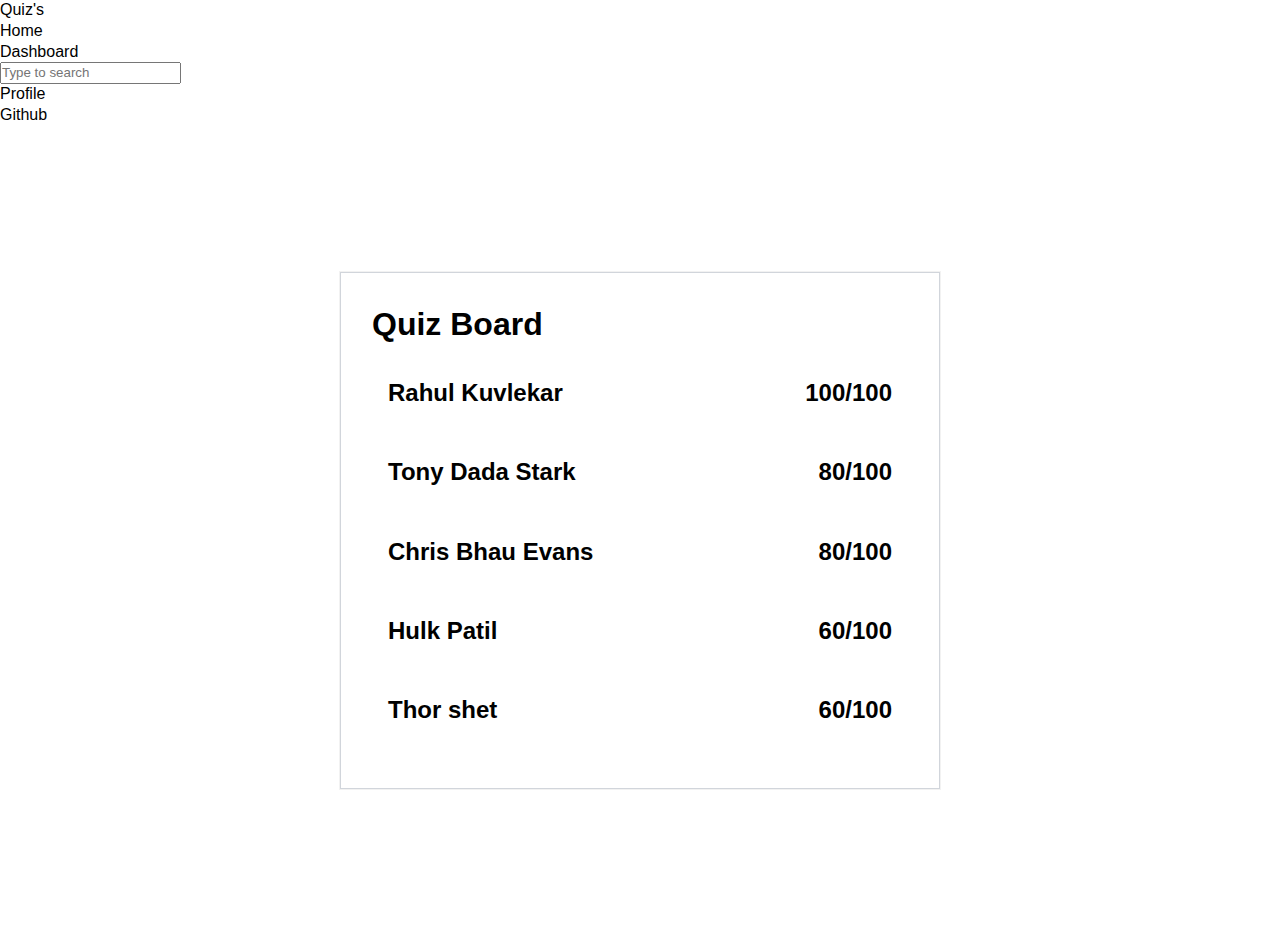
<file: Pages/dashboard.html>
<!DOCTYPE html>
<html lang="en">
  <head>
    <meta charset="UTF-8" />
    <meta http-equiv="X-UA-Compatible" content="IE=edge" />
    <meta name="viewport" content="width=device-width, initial-scale=1.0" />
    <title>Dashboard |Quiz's</title>
    <link
      rel="stylesheet"
      href="https://cdnjs.cloudflare.com/ajax/libs/font-awesome/6.0.0-beta3/css/all.min.css"
      integrity="sha512-Fo3rlrZj/k7ujTnHg4CGR2D7kSs0v4LLanw2qksYuRlEzO+tcaEPQogQ0KaoGN26/zrn20ImR1DfuLWnOo7aBA=="
      crossorigin="anonymous"
      referrerpolicy="no-referrer"
    />
    <link
      rel="stylesheet"
      href="https://component-library-rk.netlify.app/Styles/Component.css"
    />
    <link rel="stylesheet" href="/Stylesheet/index.css" />
    <link rel="stylesheet" href="/Stylesheet/dashboard.css" />
    <script src="/Scripts/index.js" defer></script>
  </head>
  <body>
    <header class="nav-bar">
      <nav class="nav-bar-container">
        <div class="nav-section">
          <div id="doc-burgerMenu" class="burger-menu">
            <div class="line1"></div>
            <div class="line2"></div>
            <div class="line3"></div>
          </div>
          <div class="nav-logo-title">
            <a class="link-no-style" href="/index.html"> Quiz's </a>
          </div>
          <ul class="nav-pill nav-menu">
            <li class="list-inline-item">
              <a href="/index.html" class="link-no-style">Home</a>
            </li>
            <li class="list-inline-item">
              <a href="/Pages/dashboard.html" class="link-no-style"
                >Dashboard</a
              >
            </li>
          </ul>
        </div>

        <!-- search bar -->

        <div class="nav-section">
          <label class="search-bar">
            <span class="search-bar-btn" type="submit"
              ><i class="fa fa-search"> </i
            ></span>
            <input
              class="search-bar-input"
              type="text"
              placeholder="Type to search"
              name="search"
            />
          </label>

          <ul class="nav-pill nav-btn-icons">
            <li class="profile-btn-icon list-inline-item">
              <a href="/Pages/login.html" class="nav-icon-btn">
                <span class="nav-icon">
                  <i class="fas fa-user"></i>
                </span>
                <span class="nav-icon-text"> Profile </span>
              </a>

              <!-- DROPDOWN -->
              <ul class="list profile-dropdown">
                <li>
                  <a href="/Pages/login.html">Login</a>
                </li>
                <hr />
                <li>
                  <a href="/Pages/signup.html">SignUp</a>
                </li>
                <hr />
                <li>
                  <a href="/index.html">Logout</a>
                </li>
              </ul>
            </li>
            <li class="list-inline-item">
              <a
                href="https://github.com/RahulKuvlekar/Quiz"
                class="nav-icon-btn"
                target="_blank"
              >
                <span class="nav-icon">
                  <i class="fa-brands fa-github"></i>
                </span>
                <span class="nav-icon-text"> Github </span>
              </a>
            </li>
          </ul>
        </div>
      </nav>
    </header>

    <div class="full-page">
      <div class="simple-card">
        <h1 class="">Quiz Board</h1>
        <div class="card-quizBoard">
          <h2 class="card-title">Rahul Kuvlekar</h2>
          <h2 class="card-score">100/100</h2>
        </div>
        <div class="card-quizBoard">
          <h2 class="card-title">Tony Dada Stark</h2>
          <h2 class="card-score">80/100</h2>
        </div>
        <div class="card-quizBoard">
          <h2 class="card-title">Chris Bhau Evans</h2>
          <h2 class="card-score">80/100</h2>
        </div>
        <div class="card-quizBoard">
          <h2 class="card-title">Hulk Patil</h2>
          <h2 class="card-score">60/100</h2>
        </div>
        <div class="card-quizBoard">
          <h2 class="card-title">Thor shet</h2>
          <h2 class="card-score">60/100</h2>
        </div>
      </div>
    </div>
  </body>
</html>
</file>
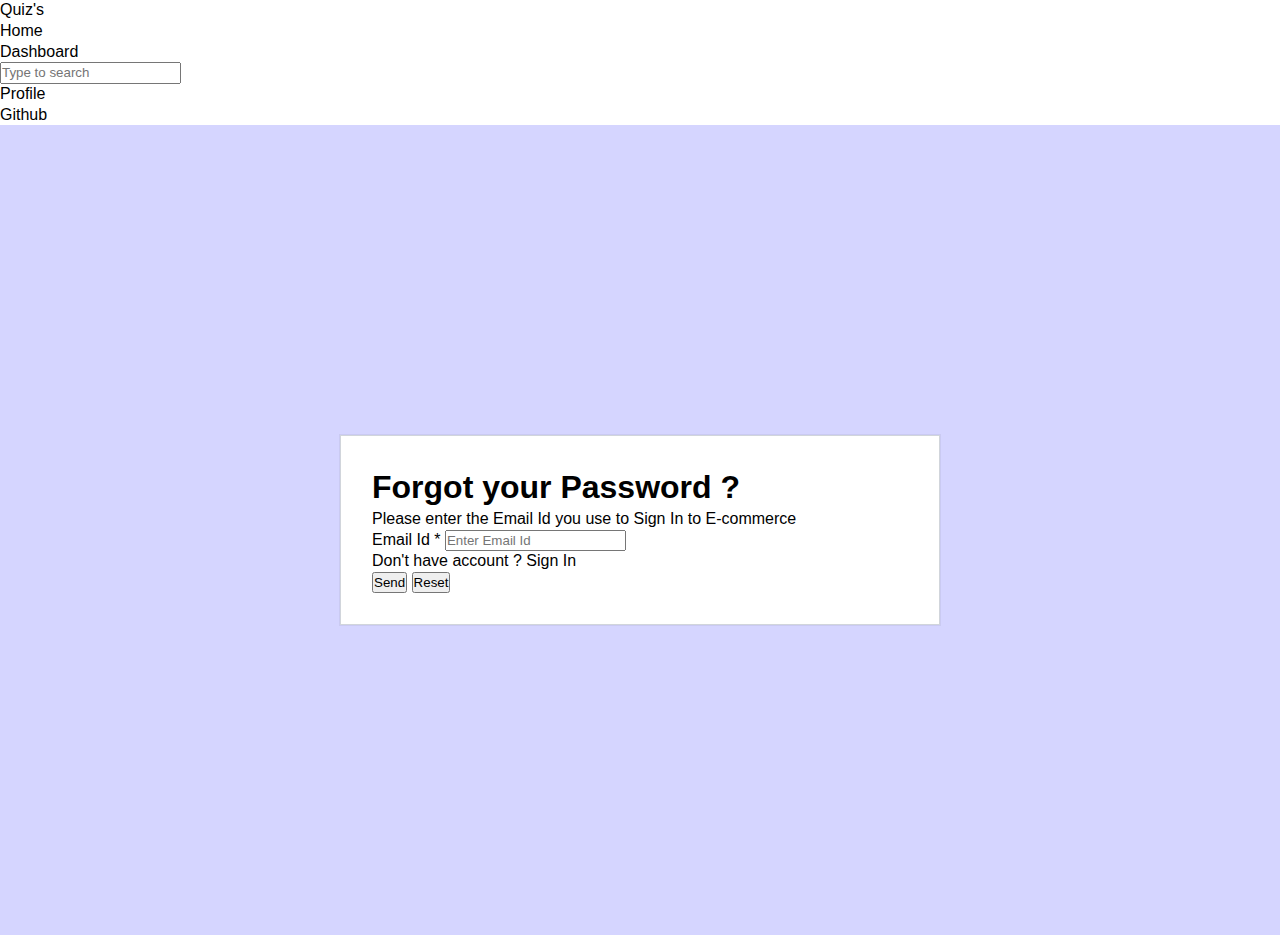
<file: Pages/forgotPassword.html>
<!DOCTYPE html>
<html lang="en">
  <head>
    <meta charset="UTF-8" />
    <meta http-equiv="X-UA-Compatible" content="IE=edge" />
    <meta name="viewport" content="width=device-width, initial-scale=1.0" />
    <title>Forgot Password | Quiz</title>
    <link
      rel="stylesheet"
      href="https://cdnjs.cloudflare.com/ajax/libs/font-awesome/6.0.0-beta3/css/all.min.css"
      integrity="sha512-Fo3rlrZj/k7ujTnHg4CGR2D7kSs0v4LLanw2qksYuRlEzO+tcaEPQogQ0KaoGN26/zrn20ImR1DfuLWnOo7aBA=="
      crossorigin="anonymous"
      referrerpolicy="no-referrer"
    />
    <link
      rel="stylesheet"
      href="https://component-library-rk.netlify.app/Styles/Component.css"
    />
    <link rel="stylesheet" href="/Stylesheet/index.css" />
    <link rel="stylesheet" href="/Stylesheet/login.css" />
    <script src="/Scripts/index.js" defer></script>
  </head>
  <body>
    <header class="nav-bar">
      <nav class="nav-bar-container">
        <div class="nav-section">
          <div id="doc-burgerMenu" class="burger-menu">
            <div class="line1"></div>
            <div class="line2"></div>
            <div class="line3"></div>
          </div>
          <div class="nav-logo-title">
            <a class="link-no-style" href="/index.html"> Quiz's </a>
          </div>
          <ul class="nav-pill nav-menu">
            <li class="list-inline-item">
              <a href="/index.html" class="link-no-style">Home</a>
            </li>
            <li class="list-inline-item">
              <a href="/Pages/dashboard.html" class="link-no-style"
                >Dashboard</a
              >
            </li>
          </ul>
        </div>

        <!-- search bar -->

        <div class="nav-section">
          <label class="search-bar">
            <span class="search-bar-btn" type="submit"
              ><i class="fa fa-search"> </i
            ></span>
            <input
              class="search-bar-input"
              type="text"
              placeholder="Type to search"
              name="search"
            />
          </label>

          <ul class="nav-pill nav-btn-icons">
            <li class="profile-btn-icon list-inline-item">
              <a href="/Pages/login.html" class="nav-icon-btn">
                <span class="nav-icon">
                  <i class="fas fa-user"></i>
                </span>
                <span class="nav-icon-text"> Profile </span>
              </a>

              <!-- DROPDOWN -->
              <ul class="list profile-dropdown">
                <li>
                  <a href="/Pages/login.html">Login</a>
                </li>
                <hr />
                <li>
                  <a href="/Pages/signup.html">SignUp</a>
                </li>
                <hr />
                <li>
                  <a href="/index.html">Logout</a>
                </li>
              </ul>
            </li>
            <li class="list-inline-item">
              <a
                href="https://github.com/RahulKuvlekar/Quiz"
                class="nav-icon-btn"
                target="_blank"
              >
                <span class="nav-icon">
                  <i class="fa-brands fa-github"></i>
                </span>
                <span class="nav-icon-text"> Github </span>
              </a>
            </li>
          </ul>
        </div>
      </nav>
    </header>

    <div class="login">
      <form action="" class="form form-login">
        <!-- Using 'input-group' as outside container, containing label, input  -->

        <div class="input-group">
          <h1 class="text-grey-dk">Forgot your Password ?</h1>
        </div>
        <div class="input-group">
          <p class="text-grey-md">
            Please enter the Email Id you use to Sign In to E-commerce
          </p>
        </div>
        <div class="input-group">
          <label class="input-label">Email Id *</label>
          <input type="email" placeholder="Enter Email Id" required />
        </div>

        <div class="input-group h4 text-grey-dk">
          <p>
            Don't have account ?
            <a href="/Pages/signup.html" class="btn-link link-primary"
              >Sign In</a
            >
          </p>
        </div>
        <button type="submit" class="btn btn-success">Send</button>
        <button type="reset" class="btn btn-success">Reset</button>
      </form>
    </div>
  </body>
</html>
</file>
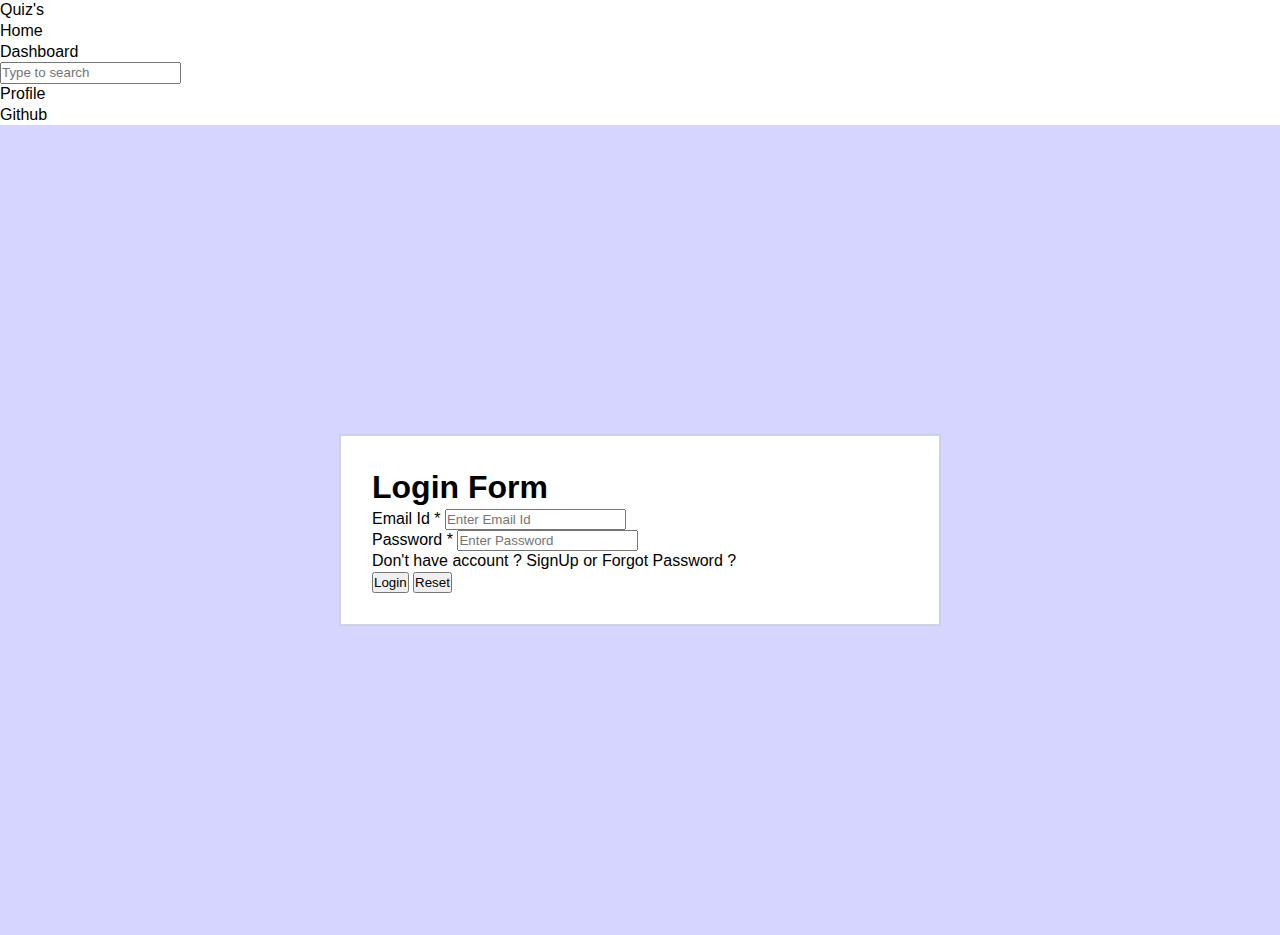
<file: Pages/login.html>
<!DOCTYPE html>
<html lang="en">
  <head>
    <meta charset="UTF-8" />
    <meta http-equiv="X-UA-Compatible" content="IE=edge" />
    <meta name="viewport" content="width=device-width, initial-scale=1.0" />
    <title>Login | Quiz</title>
    <link
      rel="stylesheet"
      href="https://cdnjs.cloudflare.com/ajax/libs/font-awesome/6.0.0-beta3/css/all.min.css"
      integrity="sha512-Fo3rlrZj/k7ujTnHg4CGR2D7kSs0v4LLanw2qksYuRlEzO+tcaEPQogQ0KaoGN26/zrn20ImR1DfuLWnOo7aBA=="
      crossorigin="anonymous"
      referrerpolicy="no-referrer"
    />
    <link
      rel="stylesheet"
      href="https://component-library-rk.netlify.app/Styles/Component.css"
    />
    <link rel="stylesheet" href="/Stylesheet/index.css" />
    <link rel="stylesheet" href="/Stylesheet/login.css" />
    <script src="/Scripts/index.js" defer></script>
  </head>
  <body>
    <header class="nav-bar">
      <nav class="nav-bar-container">
        <div class="nav-section">
          <div id="doc-burgerMenu" class="burger-menu">
            <div class="line1"></div>
            <div class="line2"></div>
            <div class="line3"></div>
          </div>
          <div class="nav-logo-title">
            <a class="link-no-style" href="/index.html"> Quiz's </a>
          </div>
          <ul class="nav-pill nav-menu">
            <li class="list-inline-item">
              <a href="/index.html" class="link-no-style">Home</a>
            </li>
            <li class="list-inline-item">
              <a href="/Pages/dashboard.html" class="link-no-style"
                >Dashboard</a
              >
            </li>
          </ul>
        </div>

        <!-- search bar -->

        <div class="nav-section">
          <label class="search-bar">
            <span class="search-bar-btn" type="submit"
              ><i class="fa fa-search"> </i
            ></span>
            <input
              class="search-bar-input"
              type="text"
              placeholder="Type to search"
              name="search"
            />
          </label>

          <ul class="nav-pill nav-btn-icons">
            <li class="profile-btn-icon list-inline-item">
              <a href="/Pages/login.html" class="nav-icon-btn">
                <span class="nav-icon">
                  <i class="fas fa-user"></i>
                </span>
                <span class="nav-icon-text"> Profile </span>
              </a>

              <!-- DROPDOWN -->
              <ul class="list profile-dropdown">
                <li>
                  <a href="/Pages/login.html">Login</a>
                </li>
                <hr />
                <li>
                  <a href="/Pages/signup.html">SignUp</a>
                </li>
                <hr />
                <li>
                  <a href="/index.html">Logout</a>
                </li>
              </ul>
            </li>
            <li class="list-inline-item">
              <a
                href="https://github.com/RahulKuvlekar/Quiz"
                class="nav-icon-btn"
                target="_blank"
              >
                <span class="nav-icon">
                  <i class="fa-brands fa-github"></i>
                </span>
                <span class="nav-icon-text"> Github </span>
              </a>
            </li>
          </ul>
        </div>
      </nav>
    </header>

    <div class="login">
      <form action="" class="form form-login">
        <!-- Using 'input-group' as outside container, containing label, input  -->

        <div class="input-group">
          <h1 class="text-grey-dk">Login Form</h1>
        </div>
        <div class="input-group">
          <label class="input-label">Email Id *</label>
          <input type="email" placeholder="Enter Email Id" required />
        </div>

        <div class="input-group">
          <label class="input-label">Password *</label>
          <input type="password" placeholder="Enter Password" required />
        </div>

        <div class="input-group h4 text-grey-dk">
          <p>
            Don't have account ?
            <a href="/Pages/signup.html" class="btn-link link-primary"
              >SignUp</a
            >
            or
            <a href="/Pages/forgotPassword.html" class="btn-link link-primary"
              >Forgot Password ?</a
            >
          </p>
        </div>
        <button type="submit" class="btn btn-success">Login</button>
        <button type="reset" class="btn btn-success">Reset</button>
      </form>
    </div>
  </body>
</html>
</file>
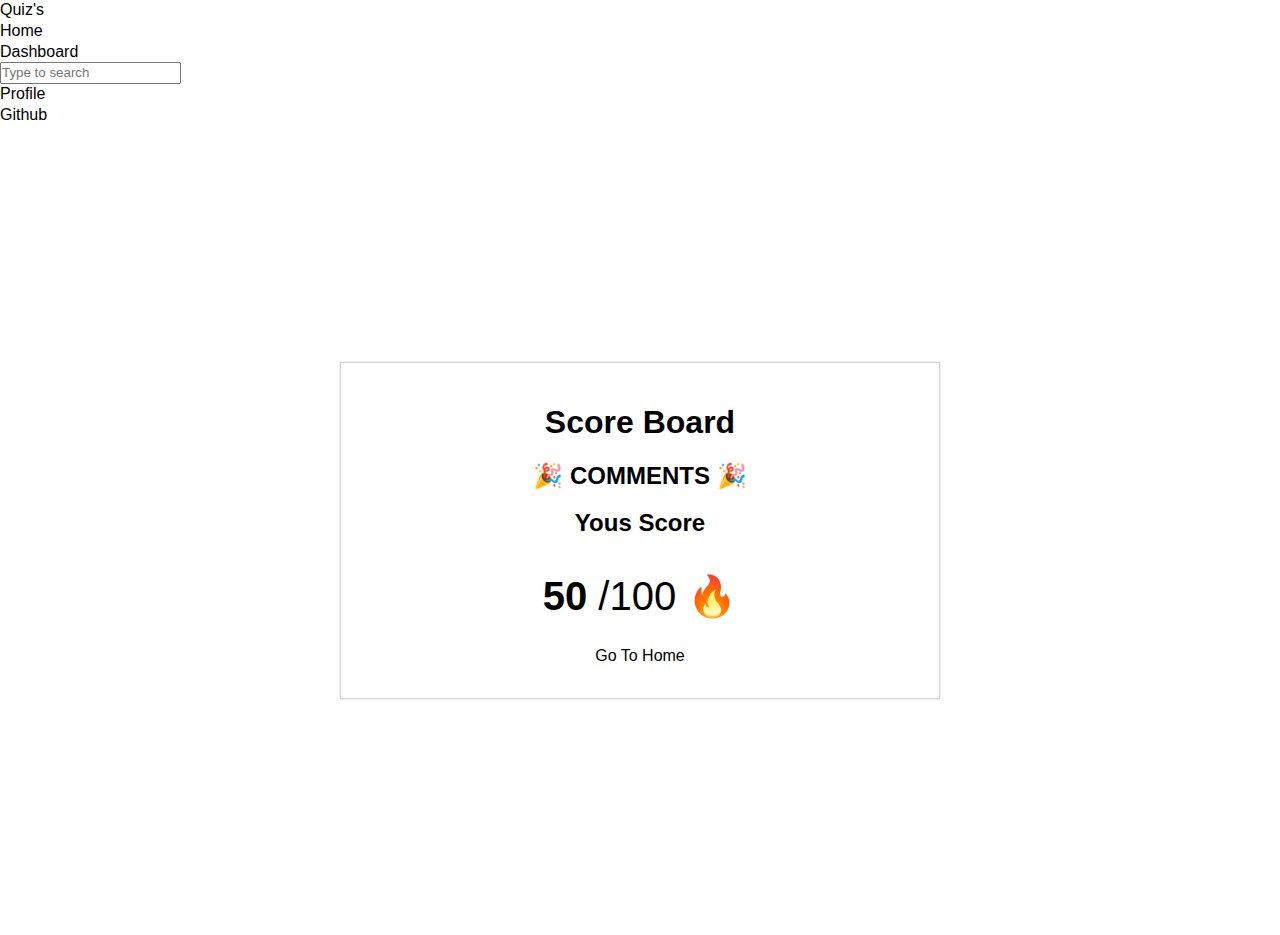
<file: Pages/scoreboard.html>
<!DOCTYPE html>
<html lang="en">
  <head>
    <meta charset="UTF-8" />
    <meta http-equiv="X-UA-Compatible" content="IE=edge" />
    <meta name="viewport" content="width=device-width, initial-scale=1.0" />
    <title>Results | Quiz's</title>
    <link
      rel="stylesheet"
      href="https://cdnjs.cloudflare.com/ajax/libs/font-awesome/6.0.0-beta3/css/all.min.css"
      integrity="sha512-Fo3rlrZj/k7ujTnHg4CGR2D7kSs0v4LLanw2qksYuRlEzO+tcaEPQogQ0KaoGN26/zrn20ImR1DfuLWnOo7aBA=="
      crossorigin="anonymous"
      referrerpolicy="no-referrer"
    />
    <link
      rel="stylesheet"
      href="https://component-library-rk.netlify.app/Styles/Component.css"
    />
    <link rel="stylesheet" href="/Stylesheet/index.css" />
    <link rel="stylesheet" href="/Stylesheet/scoreboard.css" />
    <script src="/Scripts/index.js" defer></script>
  </head>
  <body>
    <header class="nav-bar">
      <nav class="nav-bar-container">
        <div class="nav-section">
          <div id="doc-burgerMenu" class="burger-menu">
            <div class="line1"></div>
            <div class="line2"></div>
            <div class="line3"></div>
          </div>
          <div class="nav-logo-title">
            <a class="link-no-style" href="/index.html"> Quiz's </a>
          </div>
          <ul class="nav-pill nav-menu">
            <li class="list-inline-item">
              <a href="/index.html" class="link-no-style">Home</a>
            </li>
            <li class="list-inline-item">
              <a href="/Pages/dashboard.html" class="link-no-style"
                >Dashboard</a
              >
            </li>
          </ul>
        </div>

        <!-- search bar -->

        <div class="nav-section">
          <label class="search-bar">
            <span class="search-bar-btn" type="submit"
              ><i class="fa fa-search"> </i
            ></span>
            <input
              class="search-bar-input"
              type="text"
              placeholder="Type to search"
              name="search"
            />
          </label>

          <ul class="nav-pill nav-btn-icons">
            <li class="profile-btn-icon list-inline-item">
              <a href="/Pages/login.html" class="nav-icon-btn">
                <span class="nav-icon">
                  <i class="fas fa-user"></i>
                </span>
                <span class="nav-icon-text"> Profile </span>
              </a>

              <!-- DROPDOWN -->
              <ul class="list profile-dropdown">
                <li>
                  <a href="/Pages/login.html">Login</a>
                </li>
                <hr />
                <li>
                  <a href="/Pages/signup.html">SignUp</a>
                </li>
                <hr />
                <li>
                  <a href="/index.html">Logout</a>
                </li>
              </ul>
            </li>
            <li class="list-inline-item">
              <a
                href="https://github.com/RahulKuvlekar/Quiz"
                class="nav-icon-btn"
                target="_blank"
              >
                <span class="nav-icon">
                  <i class="fa-brands fa-github"></i>
                </span>
                <span class="nav-icon-text"> Github </span>
              </a>
            </li>
          </ul>
        </div>
      </nav>
    </header>

    <div class="full-page">
      <div class="simple-card score-box">
        <div class="score-heading">
          <h1 class="text-grey-dk">Score Board</h1>
        </div>
        <div class="score-heading">
          <h2 class="text-grey-dk">🎉 COMMENTS 🎉</h2>
        </div>
        <div class="score-heading">
          <h2 class="text-grey-dk">Yous Score</h2>
        </div>
        <div class="score-heading">
          <span class="final-score text-grey-dk">
            <span> 50 </span>
            /100 🔥</span
          >
        </div>

        <!-- Using 'list' class name  -->

        <div class="text-align-center">
          <a class="btn btn-primary" href="/index.html">Go To Home</a>
        </div>
      </div>
    </div>
  </body>
</html>
</file>
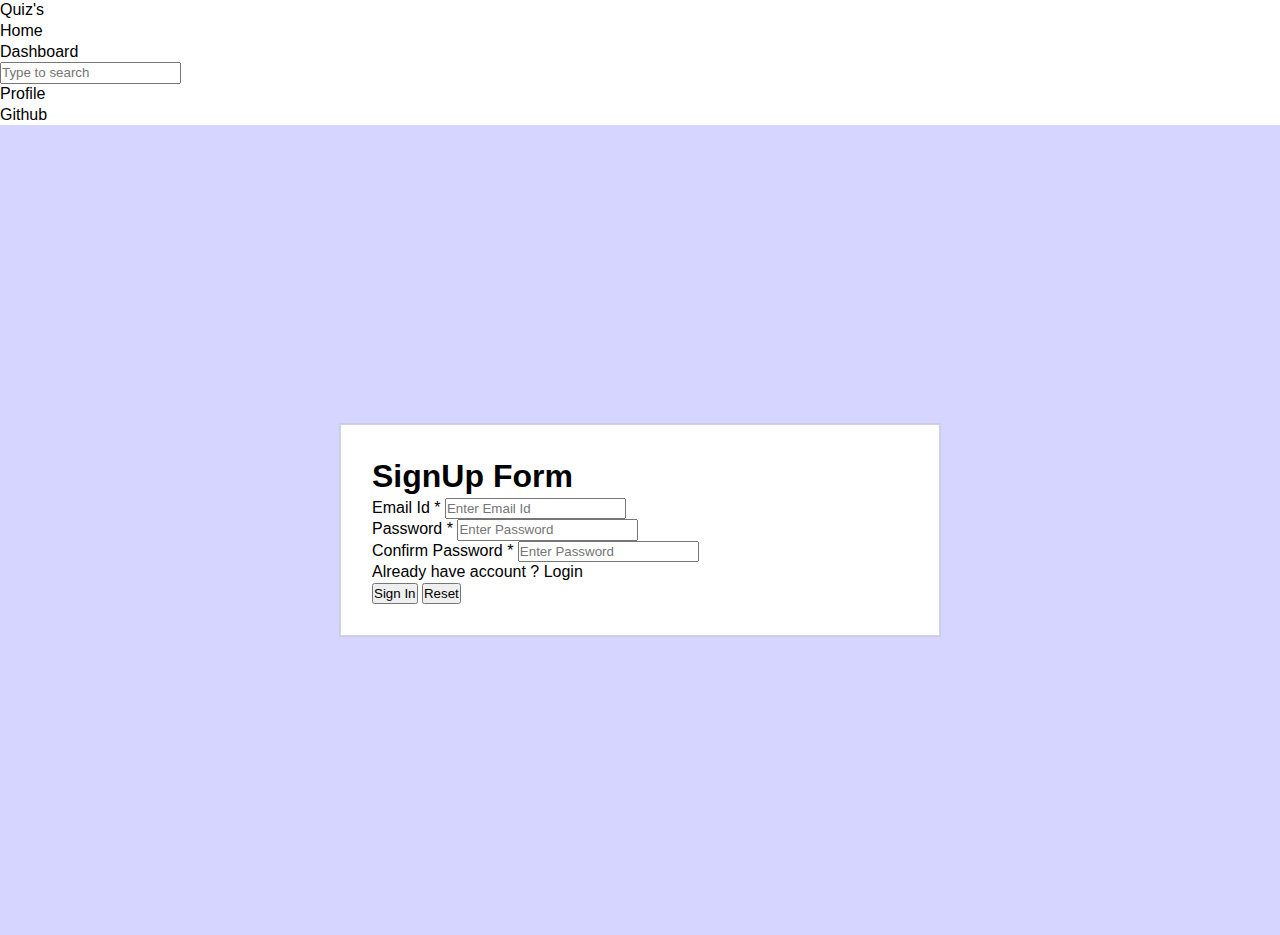
<file: Pages/signup.html>
<!DOCTYPE html>
<html lang="en">
  <head>
    <meta charset="UTF-8" />
    <meta http-equiv="X-UA-Compatible" content="IE=edge" />
    <meta name="viewport" content="width=device-width, initial-scale=1.0" />
    <title>Signup | Quiz</title>
    <link
      rel="stylesheet"
      href="https://cdnjs.cloudflare.com/ajax/libs/font-awesome/6.0.0-beta3/css/all.min.css"
      integrity="sha512-Fo3rlrZj/k7ujTnHg4CGR2D7kSs0v4LLanw2qksYuRlEzO+tcaEPQogQ0KaoGN26/zrn20ImR1DfuLWnOo7aBA=="
      crossorigin="anonymous"
      referrerpolicy="no-referrer"
    />
    <link
      rel="stylesheet"
      href="https://component-library-rk.netlify.app/Styles/Component.css"
    />
    <link rel="stylesheet" href="/Stylesheet/index.css" />
    <link rel="stylesheet" href="/Stylesheet/login.css" />
    <script src="/Scripts/index.js" defer></script>
  </head>
  <body>
    <header class="nav-bar">
      <nav class="nav-bar-container">
        <div class="nav-section">
          <div id="doc-burgerMenu" class="burger-menu">
            <div class="line1"></div>
            <div class="line2"></div>
            <div class="line3"></div>
          </div>
          <div class="nav-logo-title">
            <a class="link-no-style" href="/index.html"> Quiz's </a>
          </div>
          <ul class="nav-pill nav-menu">
            <li class="list-inline-item">
              <a href="/index.html" class="link-no-style">Home</a>
            </li>
            <li class="list-inline-item">
              <a href="/Pages/dashboard.html" class="link-no-style"
                >Dashboard</a
              >
            </li>
          </ul>
        </div>

        <!-- search bar -->

        <div class="nav-section">
          <label class="search-bar">
            <span class="search-bar-btn" type="submit"
              ><i class="fa fa-search"> </i
            ></span>
            <input
              class="search-bar-input"
              type="text"
              placeholder="Type to search"
              name="search"
            />
          </label>

          <ul class="nav-pill nav-btn-icons">
            <li class="profile-btn-icon list-inline-item">
              <a href="/Pages/login.html" class="nav-icon-btn">
                <span class="nav-icon">
                  <i class="fas fa-user"></i>
                </span>
                <span class="nav-icon-text"> Profile </span>
              </a>

              <!-- DROPDOWN -->
              <ul class="list profile-dropdown">
                <li>
                  <a href="/Pages/login.html">Login</a>
                </li>
                <hr />
                <li>
                  <a href="/Pages/signup.html">SignUp</a>
                </li>
                <hr />
                <li>
                  <a href="/index.html">Logout</a>
                </li>
              </ul>
            </li>
            <li class="list-inline-item">
              <a
                href="https://github.com/RahulKuvlekar/Quiz"
                class="nav-icon-btn"
                target="_blank"
              >
                <span class="nav-icon">
                  <i class="fa-brands fa-github"></i>
                </span>
                <span class="nav-icon-text"> Github </span>
              </a>
            </li>
          </ul>
        </div>
      </nav>
    </header>

    <div class="login">
      <form action="" class="form form-login">
        <!-- Using 'input-group' as outside container, containing label, input  -->

        <div class="input-group">
          <h1 class="text-grey-dk">SignUp Form</h1>
        </div>
        <div class="input-group">
          <label class="input-label">Email Id *</label>
          <input type="email" placeholder="Enter Email Id" required />
        </div>

        <div class="input-group">
          <label class="input-label">Password *</label>
          <input type="password" placeholder="Enter Password" required />
        </div>

        <div class="input-group">
          <label class="input-label">Confirm Password *</label>
          <input type="password" placeholder="Enter Password" required />
        </div>

        <div class="input-group h4 text-grey-dk">
          <p>
            Already have account ?
            <a href="/Pages/login.html" class="btn-link link-primary">Login</a>
          </p>
        </div>
        <button type="submit" class="btn btn-success">Sign In</button>
        <button type="reset" class="btn btn-success">Reset</button>
      </form>
    </div>
  </body>
</html>
</file>
<file: Stylesheet/index.css>
:root {
  --primary-color-light: #d5d5ff;
}

* {
  margin: 0;
  padding: 0;
  box-sizing: border-box;
  line-height: 1.3;
  font-family: "Outfit", sans-serif;
}
a {
  text-decoration: none;
  color: #000;
}
ul {
  list-style: none;
}

hr {
  border: 1px solid #d9d9d9;
}

/* Hide scrollbar for Chrome, Safari and Opera */
body::-webkit-scrollbar {
  display: none;
}

/* Hide scrollbar for IE, Edge and Firefox */
body {
  -ms-overflow-style: none; /* IE and Edge */
  scrollbar-width: none; /* Firefox */
}
body {
  overflow-y: scroll;
}
.page-title {
  text-align: center;
  color: #ffffff;
  font-size: 3rem;
  margin-bottom: 1rem;
}

.full-page {
  width: 100%;
  height: 90vh;
  background-color: var(--primary-color);
  display: flex;
  flex-flow: column nowrap;
  align-items: center;
  justify-content: center;
}
.simple-card {
  width: 90%;
  margin: 2rem auto;
  max-width: 600px;
  padding: 2rem;
  color: var(--grey-color-dark);
  box-shadow: rgba(0, 0, 0, 0.05) 0px 0px 0px 1px,
    rgb(209, 213, 219) 0px 0px 0px 1px inset;
  background-color: #ffffff;
}
.home-card.card-container {
  width: 90%;
  max-width: 600px;
  background-color: white;
  box-shadow: rgba(50, 50, 93, 0.25) 0px 50px 100px -20px,
    rgba(0, 0, 0, 0.3) 0px 30px 60px -30px,
    rgba(10, 37, 64, 0.35) 0px -2px 6px 0px inset;
}
.home-card .card-title,
.home-card .card-body-text {
  text-align: center;
  margin-bottom: 1rem;
  color: var(--primary-hover);
}
.home-card .card-title {
  font-size: 2.5rem;
}
.home-card .card-body-text {
  font-size: 1.8rem;
}
.home-card.card-container .btn-container .btn {
  width: max-content;
  margin: 0 1rem;
}
.btn-container {
  display: flex;
  flex-flow: row;
  justify-content: center;
  align-items: center;
}
.btn-secondary {
  color: var(--primary-color);
}
.btn-secondary:active {
  color: var(--primary-hover);
}

.category-container {
  width: 100%;
  height: max-content;
  display: flex;
  flex-flow: row wrap;
  justify-content: space-around;
  align-items: center;
}

.card-img {
  height: 250px;
}

/* Navbar */

.nav-pill.nav-btn-icons {
  position: relative;
}

.profile-dropdown {
  position: absolute;
  top: 40px;
  left: -20px;
  display: flex;
  flex-flow: column;
  background-color: white;
  max-width: 150px;
  box-shadow: rgba(9, 30, 66, 0.25) 0px 1px 1px,
    rgba(9, 30, 66, 0.13) 0px 0px 1px 1px;
  display: none;
  padding: 0.5rem 1rem;
}
.fa-angle-down {
  display: none;
}

.nav-bar .profile-dropdown li {
  color: var(--default-color);
  font-size: 1rem;
  font-weight: 700;
}
.nav-bar .profile-dropdown:hover li a {
  color: var(--default-color);
}
.nav-bar .profile-dropdown:hover li:hover a {
  color: var(--primary-hover);
}
.profile-btn-icon:hover .profile-dropdown {
  display: block;
}

/* Override - Navigation Style */
.nav-pill.nav-menu li.active a,
.nav-pill.nav-btn-icons li.active a {
  color: var(--primary-hover);
}

.burger-menu.nav-active {
  transform: rotate(90deg);
  transition: transform 0.4s ease-in;
}

@media all and (max-width: 786px) {
  .profile-dropdown {
    position: absolute;
    top: 20px;
    left: -10px;
  }
}
@media all and (max-width: 680px) {
  .page-title {
    font-size: 2rem;
  }
  .full-page {
    height: max-content;
    padding: 2rem 0;
  }
  .full-page .category-container {
    flex-flow: column;
    gap: 1rem;
  }
  .full-page-sm {
    height: 90vh;
    padding: 0;
  }
  .profile-dropdown {
    top: 40px;
    left: 0;
    width: 100vw;
    max-width: none;
  }
}
@media all and (max-width: 540px) {
  .nav-pill.nav-btn-icons {
    position: absolute;
    top: calc(10vh + 107px);
  }
  .profile-btn-icon:hover .profile-dropdown {
    display: hidden;
  }
  .fa-angle-down {
    display: unset;
  }
}
@media all and (max-width: 390px) {
  .search-bar {
    margin: 0 0 0 0;
  }
}
</file>
<file: Stylesheet/dashboard.css>
.card-quizBoard {
  display: flex;
  flex-flow: row wrap;
  align-items: center;
  justify-content: space-between;
  padding: 1rem;
  margin: 1rem 0;
  border-radius: 0.6rem;
  border: 3px solid var(--grey-color-light);
  cursor: pointer;
}

.card-quizBoard:hover {
  border: 3px solid var(--primary-color);
  transition: border 0.2s ease-in-out;
}

.card-quizBoard .card-title,
.card-quizBoard .card-score {
  color: var(--primary-color);
}
.card-quizBoard:hover .card-title,
.card-quizBoard:hover .card-score {
  color: var(--primary-hover);
}
</file>
<file: Stylesheet/login.css>
button.btn,
a.btn {
  box-shadow: none;
}

.login {
  width: 100%;
  height: 90vh;
  display: flex;
  align-items: center;
  justify-content: center;
  background-color: var(--primary-color-light);
}

.form {
  width: 90%;
  margin: 2rem auto;
  max-width: 600px;
  padding: 2rem;
  color: var(--grey-color-dark);
  box-shadow: rgba(0, 0, 0, 0.05) 0px 0px 0px 1px,
    rgb(209, 213, 219) 0px 0px 0px 1px inset;
  background-color: #ffffff;
}
.form .input-label {
  color: var(--grey-color-dark);
}
</file>
<file: Stylesheet/scoreboard.css>
.score-box {
  display: flex;
  flex-flow: column;
  align-items: center;
  justify-content: center;
}
.score-heading {
  width: 100%;
  text-align: center;
  margin: 0.5rem;
}
.final-score {
  display: inline-block;
  font-size: 2.5rem;
  border: 5px solid var(--danger-color);
  width: 50%;
  margin: auto;
  padding: 1rem;
  text-align: center;
}
.final-score span {
  color: var(--success-color);
  font-weight: 900;
}
</file>
